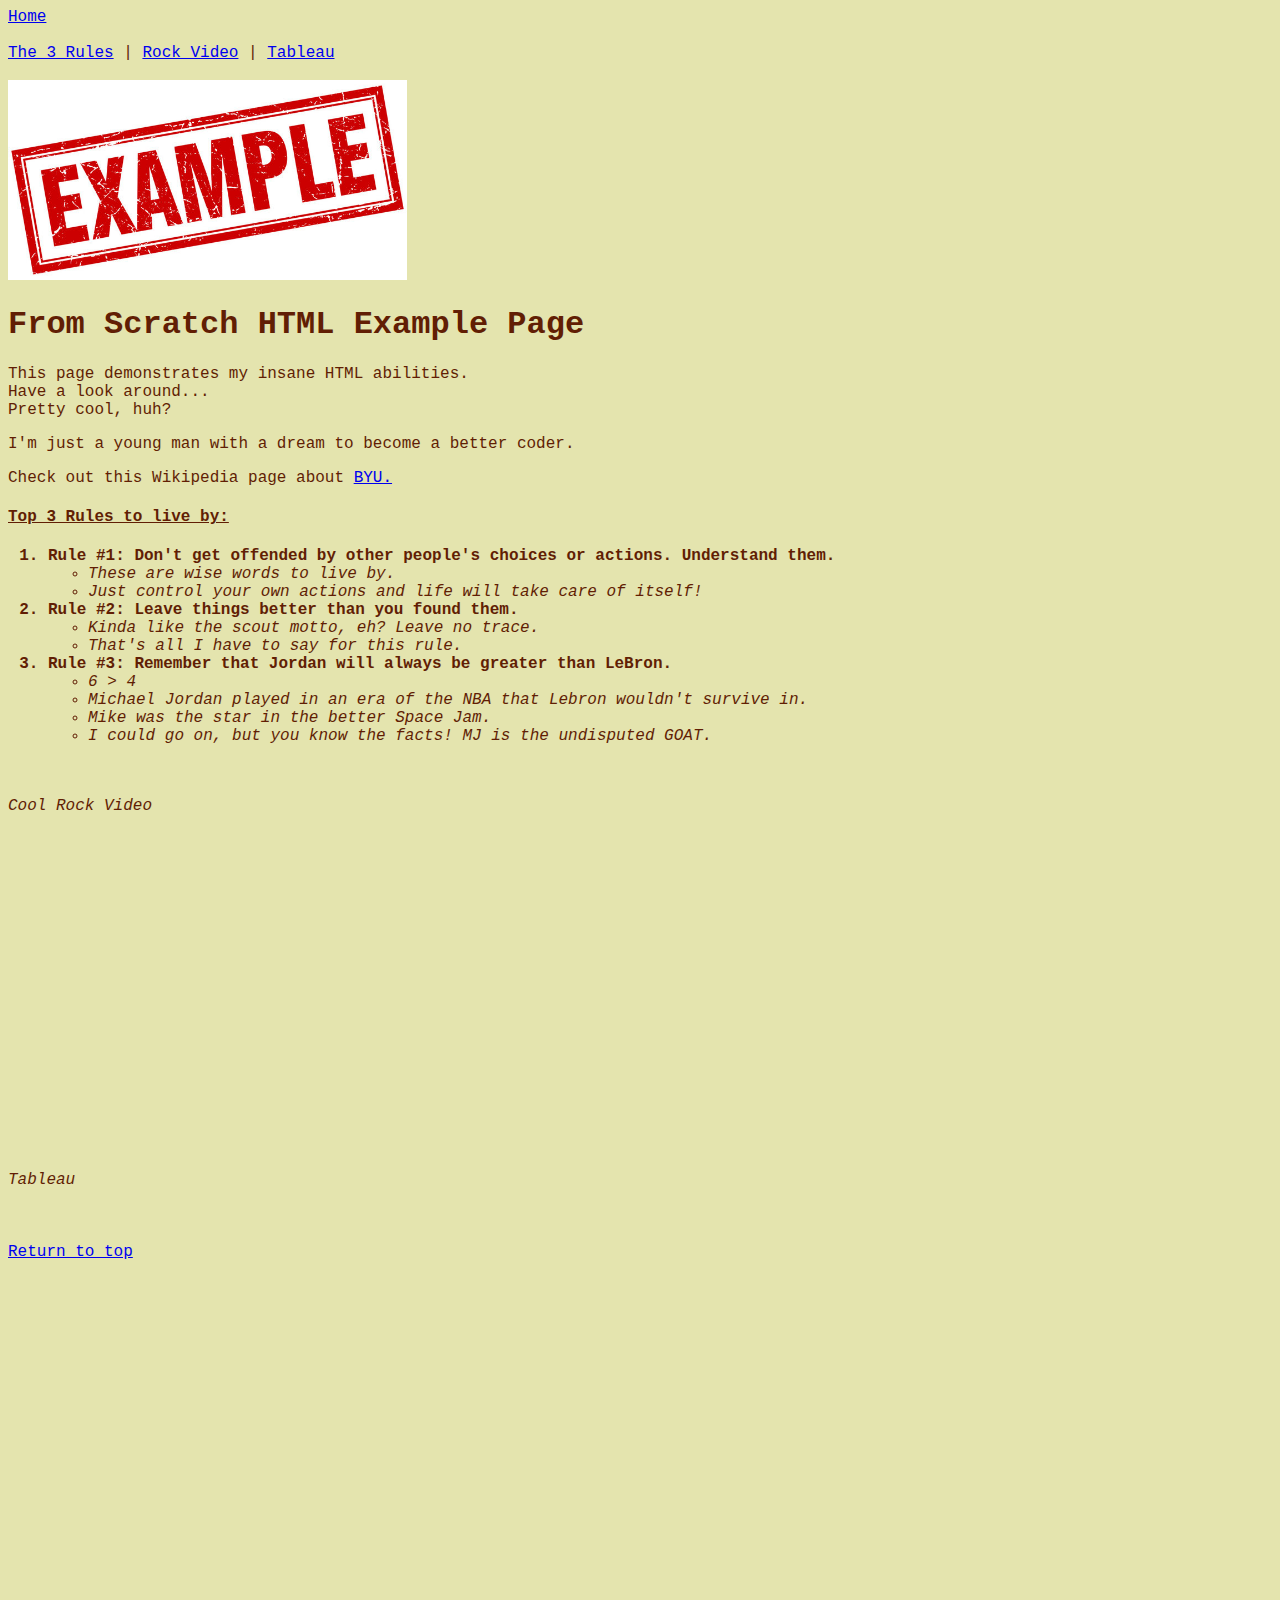
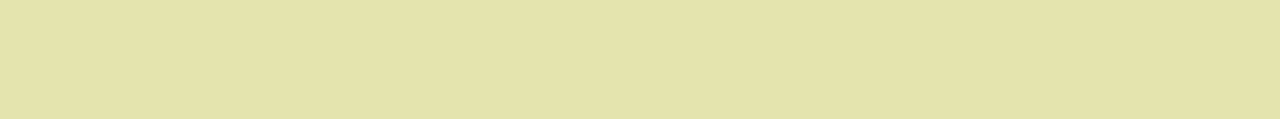
<file: html/resume.html>
<!DOCTYPE html>
<html lang="en">
<head>
    <meta charset="UTF-8">
    <meta name="viewport" content="width=device-width, initial-scale=1.0">
    <title>Example Resume</title>
    <style>
        body{
            background-color: rgb(228, 228, 174);
        }
    </style>
        
<link rel="stylesheet" href="../css/mystyles.css"
</head>
<body>


    <a href="../index.html" id="top">Home</a>
     <br> 
     <br>

    <a href="#top">The 3 Rules</a> |
    <a href="#cool">Rock Video</a>  |
    <a href="#tab">Tableau</a> <br><br>

    <img src="../assets/img/example.jpg" height="200" alt="Homer Simpson eating a donut">
    <h1>From Scratch HTML Example Page</h1>
    
    
    This page demonstrates my insane HTML abilities. <br>
    Have a look around...<br>
    Pretty cool, huh?
    
    <p>I'm just a young man with a dream to become a better coder.</p>

    <p>Check out this Wikipedia page about <a href="https://en.wikipedia.org/wiki/Brigham_Young_University" target="_blank" title="Wikipedia page about BYU">BYU.</a></p>
    
    <h4 class="underline" id="top">Top 3 Rules to live by:</h4></a>
    <ol>
        <li class="bold">Rule #1: Don't get offended by other people's choices or actions. Understand them.
            <ul>
                <li>These are wise words to live by.</li>
                <li>Just control your own actions and life will take care of itself!</li>
            </ul>
        </li>

        <li class="bold">Rule #2: Leave things better than you found them.
            <ul>
                <li>Kinda like the scout motto, eh? Leave no trace.</li>
                <li>That's all I have to say for this rule.</li>
            </ul>
        </li>

        <li class="bold">Rule #3: Remember that Jordan will always be greater than LeBron.</li>
        <ul>
            <li>6 > 4</li>
            <li>Michael Jordan played in an era of the NBA that Lebron wouldn't survive in.</li>
            <li>Mike was the star in the better Space Jam.</li>
            <li>I could go on, but you know the facts! MJ is the undisputed GOAT.</li>
            
        </ul>
    </ol>
<br>
<br>
<li id="cool">Cool Rock Video</li>
<br>
<iframe width="560" height="315"  
src="https://www.youtube.com/embed/xsYLxNkeRGM?si=8gTHFNpeVLmr9L4L" 
title="YouTube video player" frameborder="0" 
allow="accelerometer; autoplay; clipboard-write; encrypted-media; gyroscope; picture-in-picture; web-share" 
allowfullscreen></iframe>
<br>
<br>
<li id="tab">Tableau</li>
<br>
<div class='tableauPlaceholder' id='viz1703104858051' style='position: relative'><noscript><a href='#'>
    <img alt='Sales PipelineCockpit ' src='https:&#47;&#47;public.tableau.com&#47;static&#47;images&#47;Ta&#47;TableauChart_17031047360550&#47;Home&#47;1_rss.png' style='border: none' /></a></noscript>
    <object class='tableauViz'  style='display:none;'><param name='host_url' value='https%3A%2F%2Fpublic.tableau.com%2F' /> 
    <param name='embed_code_version' value='3' /> <param name='site_root' value='' /><param name='name' value='TableauChart_17031047360550&#47;Home' /><param name='tabs' value='no' />
    <param name='toolbar' value='yes' /><param name='static_image' value='https:&#47;&#47;public.tableau.com&#47;static&#47;images&#47;Ta&#47;TableauChart_17031047360550&#47;Home&#47;1.png' /> 
    <param name='animate_transition' value='yes' /><param name='display_static_image' value='yes' /><param name='display_spinner' value='yes' /><param name='display_overlay' value='yes' /><param name='display_count' value='yes' />
    <param name='language' value='en-US' /><param name='filter' value='publish=yes' /></object></div>                <script type='text/javascript'>                    var divElement = document.getElementById('viz1703104858051');                    
    var vizElement = divElement.getElementsByTagName('object')[0];                    vizElement.style.width='1666px';vizElement.style.height='895px';                    var scriptElement = document.createElement('script');                  
      scriptElement.src = 'https://public.tableau.com/javascripts/api/viz_v1.js';                    vizElement.parentNode.insertBefore(scriptElement, vizElement);                </script>

<br>
<br>
    <a href="#top">Return to top</a>
    <p>&nbsp;</p>
    <p>&nbsp;</p>
    <p>&nbsp;</p>
    <p>&nbsp;</p>
    <p>&nbsp;</p>
    <p>&nbsp;</p>
    <p>&nbsp;</p>
    <p>&nbsp;</p>
    <p>&nbsp;</p>
    <p>&nbsp;</p>
    <p>&nbsp;</p>
    <p>&nbsp;</p>
    <p>&nbsp;</p>
</body>
</html>
</file>
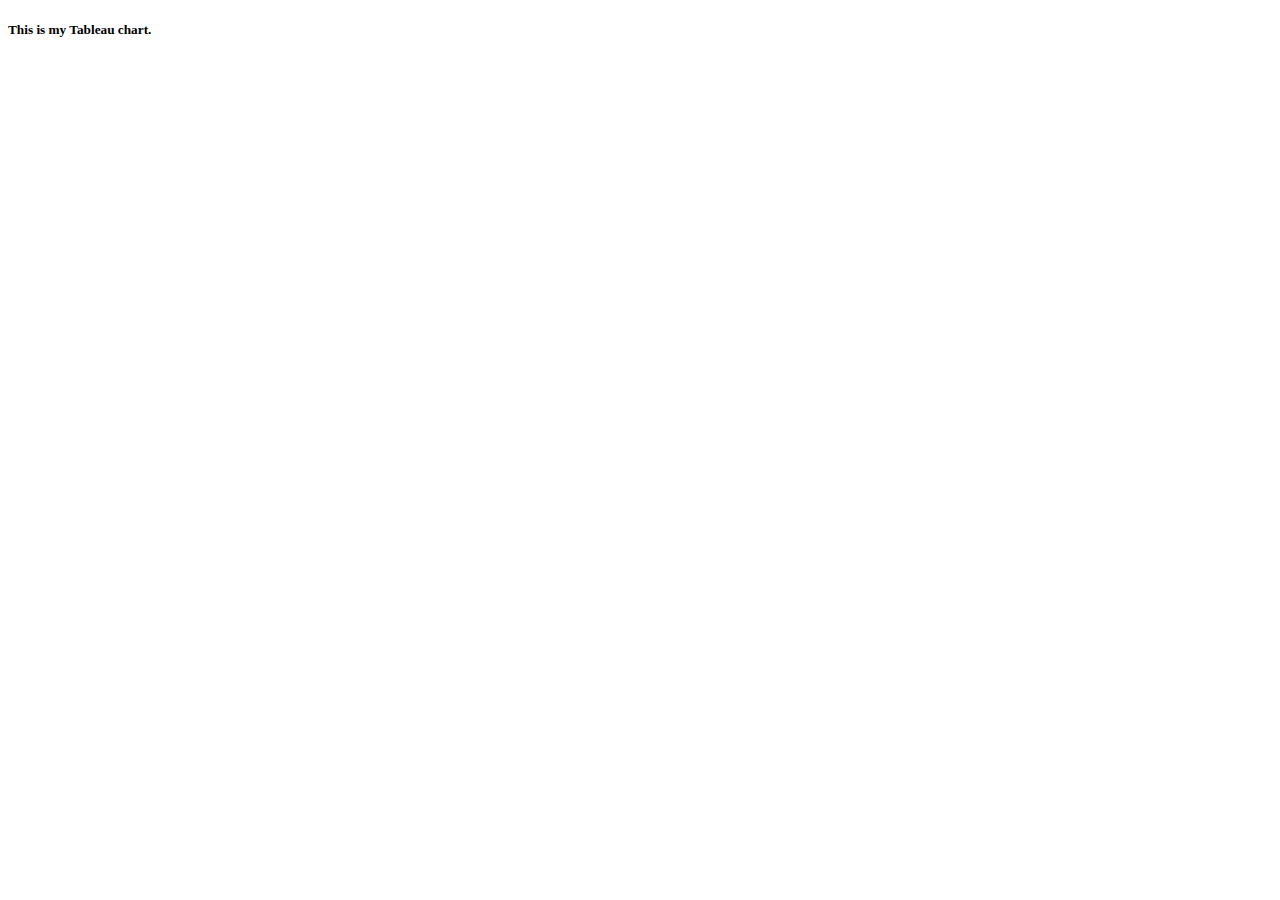
<file: html/tab.html>
<!DOCTYPE html>

<html>
    <head>
        <title>Tableau Chart</title>
    </head>
</html>
<body>
<h5>This is my Tableau chart.</h5>
<div class='tableauPlaceholder' id='viz1703104858051' style='position: relative'><noscript><a href='#'>
    <img alt='Sales PipelineCockpit ' src='https:&#47;&#47;public.tableau.com&#47;static&#47;images&#47;Ta&#47;TableauChart_17031047360550&#47;Home&#47;1_rss.png' style='border: none' /></a></noscript>
    <object class='tableauViz'  style='display:none;'><param name='host_url' value='https%3A%2F%2Fpublic.tableau.com%2F' /> 
    <param name='embed_code_version' value='3' /> <param name='site_root' value='' /><param name='name' value='TableauChart_17031047360550&#47;Home' /><param name='tabs' value='no' />
    <param name='toolbar' value='yes' /><param name='static_image' value='https:&#47;&#47;public.tableau.com&#47;static&#47;images&#47;Ta&#47;TableauChart_17031047360550&#47;Home&#47;1.png' /> 
    <param name='animate_transition' value='yes' /><param name='display_static_image' value='yes' /><param name='display_spinner' value='yes' /><param name='display_overlay' value='yes' /><param name='display_count' value='yes' />
    <param name='language' value='en-US' /><param name='filter' value='publish=yes' /></object></div>                <script type='text/javascript'>                    var divElement = document.getElementById('viz1703104858051');                    
    var vizElement = divElement.getElementsByTagName('object')[0];                    vizElement.style.width='1666px';vizElement.style.height='895px';                    var scriptElement = document.createElement('script');                  
      scriptElement.src = 'https://public.tableau.com/javascripts/api/viz_v1.js';                    vizElement.parentNode.insertBefore(scriptElement, vizElement);                </script>

</body>
</file>
<file: css/mystyles.css>
h1 {font-weight: bold;}
body {
    font-family: 'Courier New', Courier, monospace;
    font-size: 16px;
    color: rgb(97, 30, 4); }
li {
    font-style: italic;
    font-weight: normal;
    text-decoration: none;
}
.backgroundred {background-color: rgba(227, 227, 143, 0.872);}
.bold {font-weight: bolder;
    font-style: normal;}
.underline {text-decoration: underline;}
</file>
